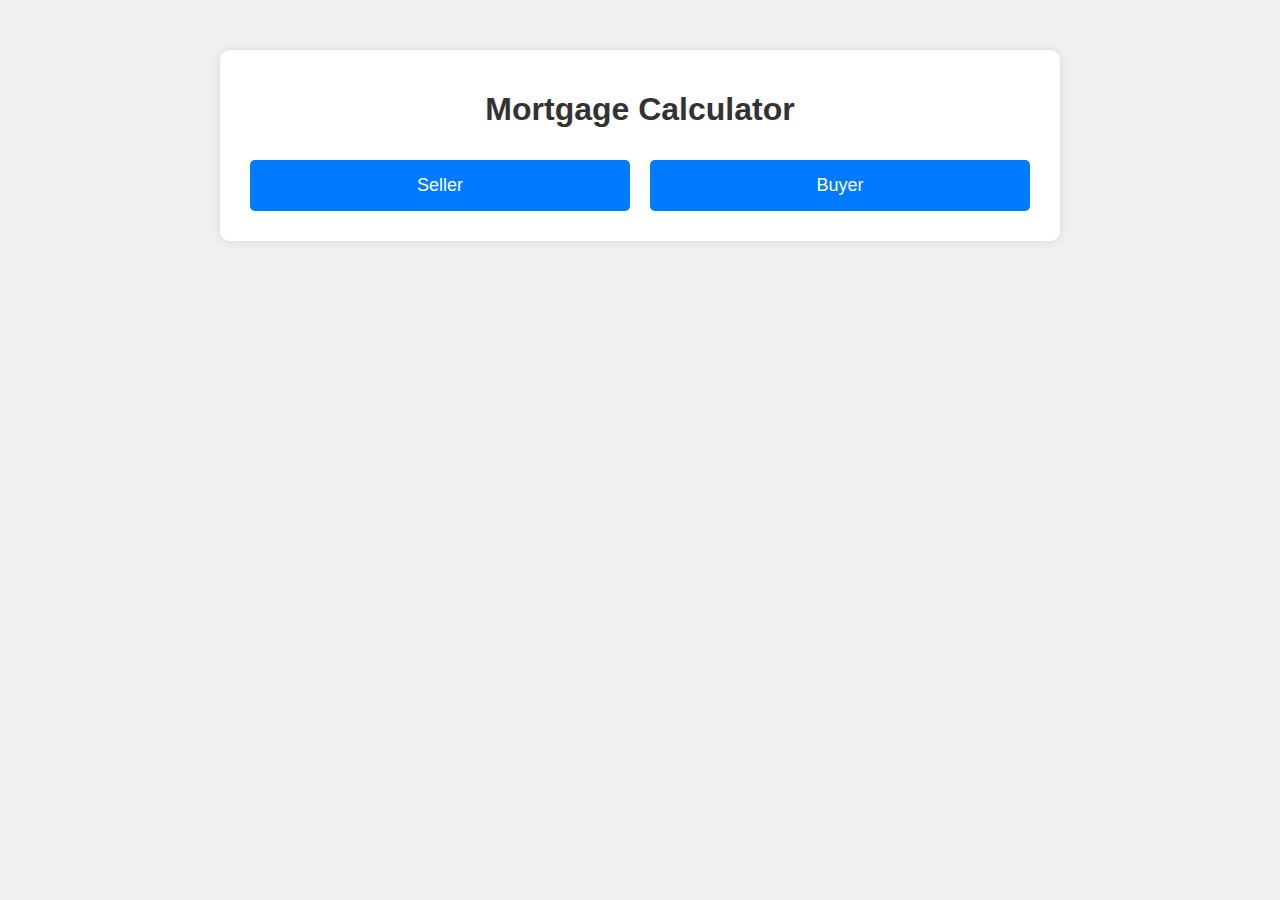
<file: index.html>
<!DOCTYPE html>
<html lang="en">
<head>
  <meta charset="UTF-8">
  <meta name="viewport" content="width=device-width, initial-scale=1.0">
  <title>Mortgage Calculator</title>
  <link rel="stylesheet" href="styles.css">
</head>
<body>
  <div class="container">
    <h1>Mortgage Calculator</h1>
    <div class="button-group">
      <button onclick="window.location.href='seller_calculator.html'">Seller</button>
      <button onclick="window.location.href='buyer_calculator.html'">Buyer</button>
    </div>
  </div>
</body>
</html>
</file>
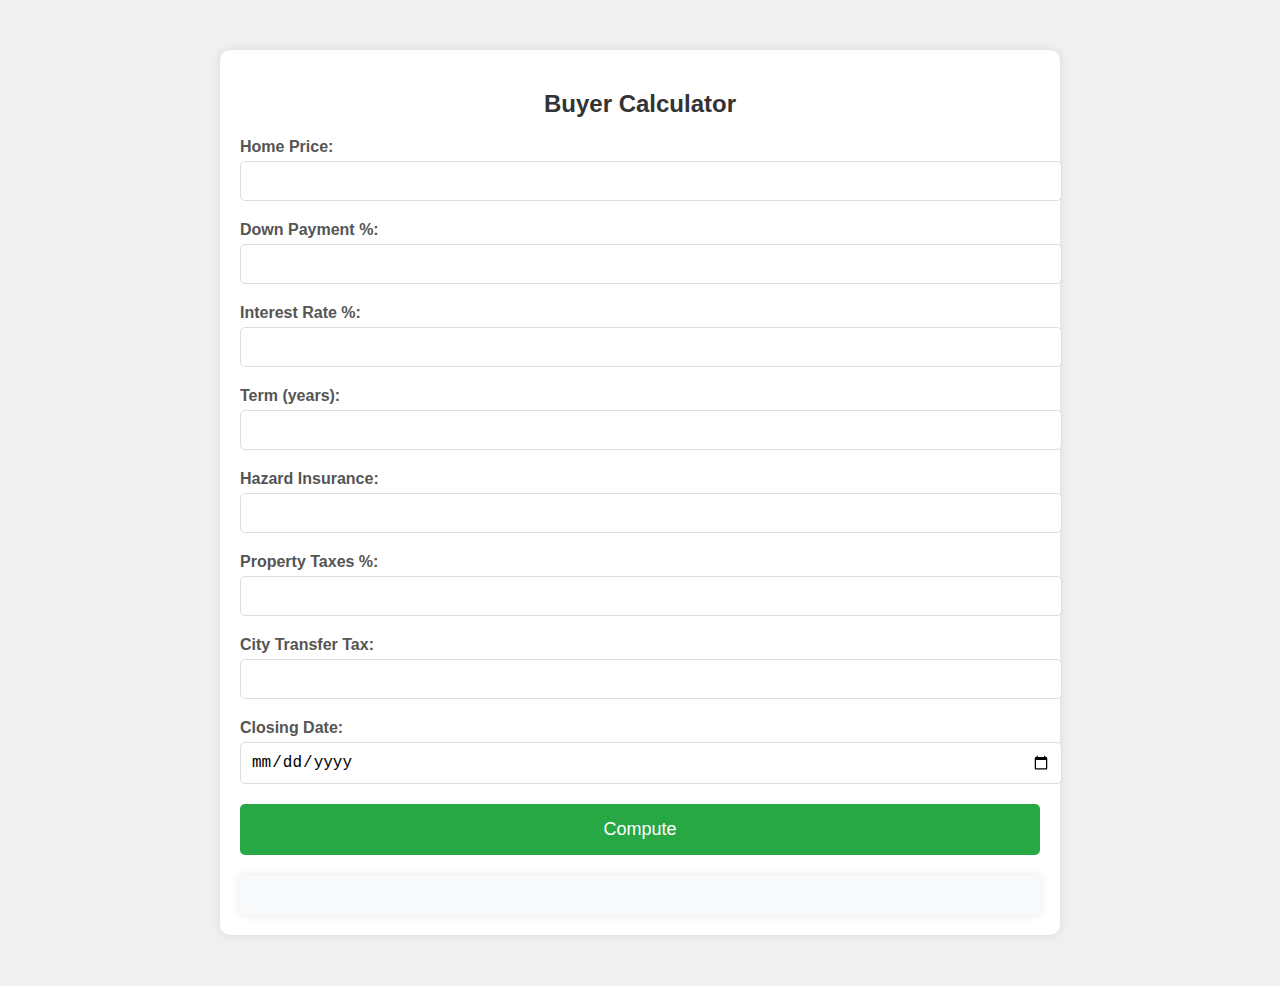
<file: buyer_calculator.html>
<!DOCTYPE html>
<html lang="en">
<head>
  <meta charset="UTF-8">
  <meta name="viewport" content="width=device-width, initial-scale=1.0">
  <title>Buyer Calculator</title>
  <link rel="stylesheet" href="styles.css">
</head>
<body>
  <div class="container">
    <h2>Buyer Calculator</h2>
    <form id="buyer-calculator-form">
      <div class="form-group">
        <label for="home-price">Home Price:</label>
        <input type="number" id="home-price" name="homePrice" required>
      </div>
      <div class="form-group">
        <label for="down-payment">Down Payment %:</label>
        <input type="number" step="0.01" id="down-payment" name="downPayment" required>
      </div>
      <div class="form-group">
        <label for="interest-rate">Interest Rate %:</label>
        <input type="number" step="0.01" id="interest-rate" name="interestRate" required>
      </div>
      <div class="form-group">
        <label for="loan-term">Term (years):</label>
        <input type="number" id="loan-term" name="loanTerm" required>
      </div>
      <div class="form-group">
        <label for="hazard-insurance">Hazard Insurance:</label>
        <input type="number" id="hazard-insurance" name="hazardInsurance" required>
      </div>
      <div class="form-group">
        <label for="property-taxes">Property Taxes %:</label>
        <input type="number" step="0.01" id="property-taxes" name="propertyTaxes" required>
      </div>
      <div class="form-group">
        <label for="city-transfer-tax">City Transfer Tax:</label>
        <input type="number" id="city-transfer-tax" name="cityTransferTax" required>
      </div>
      <div class="form-group">
        <label for="closing-date">Closing Date:</label>
        <input type="date" id="closing-date" name="closingDate" required>
      </div>
      <button type="button" onclick="computeBuyerCost()">Compute</button>
    </form>
    <div id="buyer-result"></div>
  </div>
  <script src="scripts.js"></script>
</body>
</html>
</file>
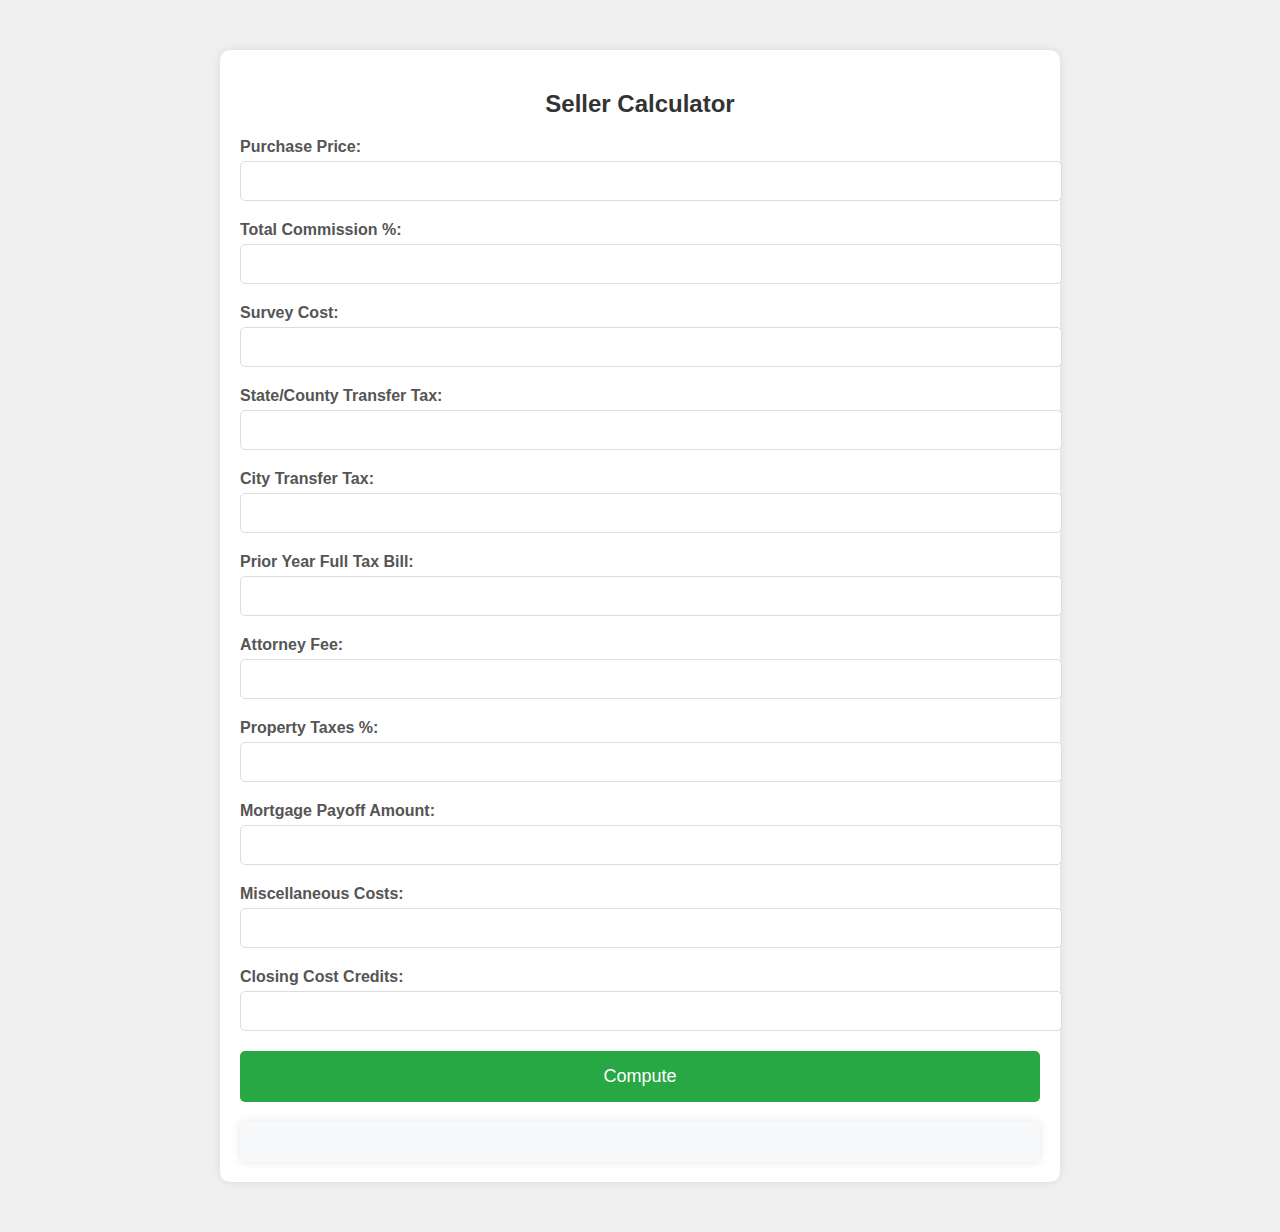
<file: seller_calculator.html>
<!DOCTYPE html>
<html lang="en">
<head>
  <meta charset="UTF-8">
  <meta name="viewport" content="width=device-width, initial-scale=1.0">
  <title>Seller Calculator</title>
  <link rel="stylesheet" href="styles.css">
</head>
<body>
  <div class="container">
    <h2>Seller Calculator</h2>
    <form id="seller-calculator-form">
      <div class="form-group">
        <label for="purchase-price">Purchase Price:</label>
        <input type="number" id="purchase-price" name="purchasePrice" required>
      </div>
      <div class="form-group">
        <label for="total-commission">Total Commission %:</label>
        <input type="number" step="0.01" id="total-commission" name="totalCommission" required>
      </div>
      <div class="form-group">
        <label for="survey-cost">Survey Cost:</label>
        <input type="number" id="survey-cost" name="surveyCost" required>
      </div>
      <div class="form-group">
        <label for="state-transfer-tax">State/County Transfer Tax:</label>
        <input type="number" id="state-transfer-tax" name="stateTransferTax" required>
      </div>
      <div class="form-group">
        <label for="city-transfer-tax">City Transfer Tax:</label>
        <input type="number" id="city-transfer-tax" name="cityTransferTax" required>
      </div>
      <div class="form-group">
        <label for="prior-tax-bill">Prior Year Full Tax Bill:</label>
        <input type="number" id="prior-tax-bill" name="priorTaxBill" required>
      </div>
      <div class="form-group">
        <label for="attorney-fee">Attorney Fee:</label>
        <input type="number" id="attorney-fee" name="attorneyFee" required>
      </div>
      <div class="form-group">
        <label for="property-taxes">Property Taxes %:</label>
        <input type="number" step="0.01" id="property-taxes" name="propertyTaxes" required>
      </div>
      <div class="form-group">
        <label for="mortgage-payoff">Mortgage Payoff Amount:</label>
        <input type="number" id="mortgage-payoff" name="mortgagePayoff" required>
      </div>
      <div class="form-group">
        <label for="miscellaneous">Miscellaneous Costs:</label>
        <input type="number" id="miscellaneous" name="miscellaneous" required>
      </div>
      <div class="form-group">
        <label for="closing-cost-credits">Closing Cost Credits:</label>
        <input type="number" id="closing-cost-credits" name="closingCostCredits" required>
      </div>
      <button type="button" onclick="computeSellerProceeds()">Compute</button>
    </form>
    <div id="seller-result"></div>
  </div>
  <script src="scripts.js"></script>
</body>
</html>
</file>
<file: styles.css>
body {
  font-family: Arial, sans-serif;
  background-color: #f0f0f0;
  margin: 0;
  padding: 0;
}

.container {
  max-width: 800px;
  margin: 50px auto;
  padding: 20px;
  background-color: #ffffff;
  border-radius: 10px;
  box-shadow: 0 0 10px rgba(0, 0, 0, 0.1);
}

h1, h2 {
  text-align: center;
  color: #333;
}

.button-group {
  display: flex;
  justify-content: center;
}

.button-group button {
  margin: 10px;
  padding: 15px 25px;
  font-size: 18px;
  background-color: #007bff;
  color: white;
  border: none;
  border-radius: 5px;
  cursor: pointer;
}

.button-group button:hover {
  background-color: #0056b3;
}

.form-group {
  margin-bottom: 20px;
}

label {
  display: block;
  margin-bottom: 5px;
  font-weight: bold;
  color: #555;
}

input, select {
  width: 100%;
  padding: 10px;
  font-size: 16px;
  border: 1px solid #ddd;
  border-radius: 5px;
}

button {
  display: block;
  width: 100%;
  padding: 15px;
  font-size: 18px;
  background-color: #28a745;
  color: white;
  border: none;
  border-radius: 5px;
  cursor: pointer;
}

button:hover {
  background-color: #218838;
}

#seller-result, #buyer-result {
  margin-top: 20px;
  background-color: #f8f9fa;
  padding: 20px;
  border-radius: 5px;
  box-shadow: 0 0 10px rgba(0, 0, 0, 0.1);
}

.error-message {
  color: red;
  font-weight: bold;
}
</file>
